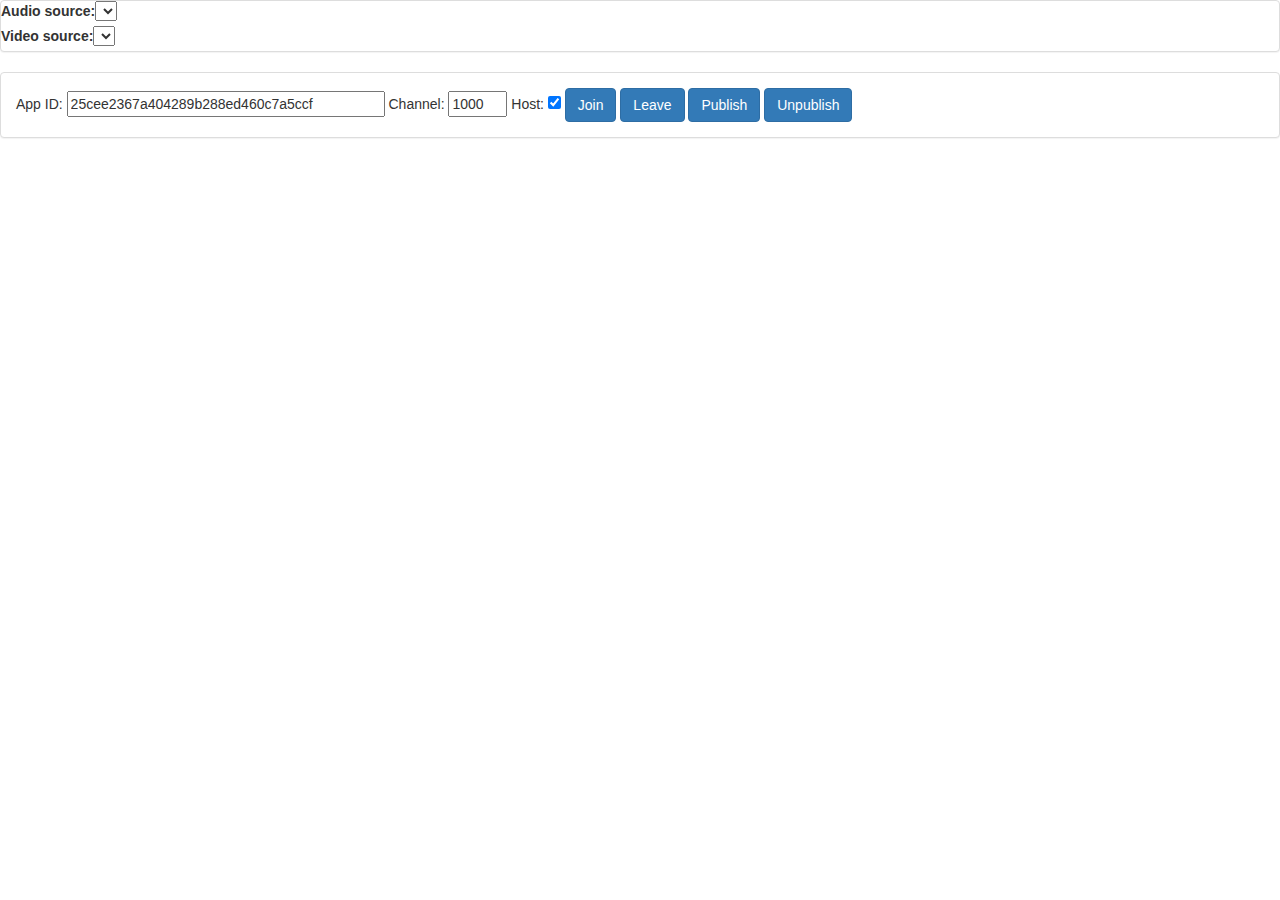
<file: templates/agora.html>
<!DOCTYPE html>
<html>
<head>
<title>Agora Web Sample</title>
<link rel="stylesheet" href="vendor/bootstrap.min.css">
<script src="AgoraRTCSDK-2.4.1.js"></script>
<script src="vendor/jquery.js"></script>
</head>

<body>
<div id="div_device" class="panel panel-default">
<div class="select">
<label for="audioSource">Audio source: </label><select id="audioSource"></select>
</div>
<div class="select">
<label for="videoSource">Video source: </label><select id="videoSource"></select>
</div>
</div>

<div id="div_join" class="panel panel-default">
<div class="panel-body">
App ID: <input id="appId" type="text" value="25cee2367a404289b288ed460c7a5ccf" size="36"></input>
Channel: <input id="channel" type="text" value="1000" size="4"></input>
Host: <input id="video" type="checkbox" checked></input>
<button id="join" class="btn btn-primary" onclick="join()">Join</button>
<button id="leave" class="btn btn-primary" onclick="leave()">Leave</button>
<button id="publish" class="btn btn-primary" onclick="publish()">Publish</button>
<button id="unpublish" class="btn btn-primary" onclick="unpublish()">Unpublish</button>
</div>
</div>

    <!--style>
    .video__box{width:910px; margin:0 auto; overflow:hidden;}
    .video__main{ width:810px; height:607px;float:left }
    .video__list{ width:200px; height:607px; float:left;}
    .video__item{ width:200px; height:174px; hei background:url(/img/icon_live.png) center center no-repeat; }
    </style>
    <div class="video__main">
    </div>
    <div class="video__list">
        <div class="video__item"></div>
        <div id="video" class="video__item">
            <div id="agora_local"></div>
        </div>
    </div-->

<div id="video" style="margin:0 auto;">
    <div id="agora_local" style="float:right;width:210px;height:147px;display:inline-block;"></div>
</div>

<script language="javascript">

if(!AgoraRTC.checkSystemRequirements()) {
  alert("Your browser does not support WebRTC!");
}

/* select Log type */
// AgoraRTC.Logger.setLogLevel(AgoraRTC.Logger.NONE);
// AgoraRTC.Logger.setLogLevel(AgoraRTC.Logger.ERROR);
// AgoraRTC.Logger.setLogLevel(AgoraRTC.Logger.WARNING);
// AgoraRTC.Logger.setLogLevel(AgoraRTC.Logger.INFO);
// AgoraRTC.Logger.setLogLevel(AgoraRTC.Logger.DEBUG);

/* simulated data to proof setLogLevel() */
AgoraRTC.Logger.error('this is error');
AgoraRTC.Logger.warning('this is warning');
AgoraRTC.Logger.info('this is info');
AgoraRTC.Logger.debug('this is debug');

var client, localStream, camera, microphone;

var audioSelect = document.querySelector('select#audioSource');
var videoSelect = document.querySelector('select#videoSource');

function join() {
  document.getElementById("join").disabled = true;
  document.getElementById("video").disabled = true;
  var channel_key = null;

  console.log("Init AgoraRTC client with App ID: " + appId.value);
  client = AgoraRTC.createClient({mode: 'interop'});
  client.init(appId.value, function () {
    console.log("AgoraRTC client initialized");
    client.join(channel_key, channel.value, null, function(uid) {
      console.log("User " + uid + " join channel successfully");

      if (document.getElementById("video").checked) {
        camera = videoSource.value;
        microphone = audioSource.value;
        localStream = AgoraRTC.createStream({streamID: uid, audio: true, cameraId: camera, microphoneId: microphone, video: document.getElementById("video").checked, screen: false});
        //localStream = AgoraRTC.createStream({streamID: uid, audio: false, cameraId: camera, microphoneId: microphone, video: false, screen: true, extensionId: 'minllpmhdgpndnkomcoccfekfegnlikg'});
        if (document.getElementById("video").checked) {
          localStream.setVideoProfile('720p_3');

        }

        // The user has granted access to the camera and mic.
        localStream.on("accessAllowed", function() {
          console.log("accessAllowed");
        });

        // The user has denied access to the camera and mic.
        localStream.on("accessDenied", function() {
          console.log("accessDenied");
        });

        localStream.init(function() {
          console.log("getUserMedia successfully");
          localStream.play('agora_local');

          client.publish(localStream, function (err) {
            console.log("Publish local stream error: " + err);
          });

          client.on('stream-published', function (evt) {
            console.log("Publish local stream successfully");
          });
        }, function (err) {
          console.log("getUserMedia failed", err);
        });
      }
    }, function(err) {
      console.log("Join channel failed", err);
    });
  }, function (err) {
    console.log("AgoraRTC client init failed", err);
  });

  channelKey = "";
  client.on('error', function(err) {
    console.log("Got error msg:", err.reason);
    if (err.reason === 'DYNAMIC_KEY_TIMEOUT') {
      client.renewChannelKey(channelKey, function(){
        console.log("Renew channel key successfully");
      }, function(err){
        console.log("Renew channel key failed: ", err);
      });
    }
  });


  client.on('stream-added', function (evt) {
    var stream = evt.stream;
    console.log("New stream added: " + stream.getId());
    console.log("Subscribe ", stream);
    client.subscribe(stream, function (err) {
      console.log("Subscribe stream failed", err);
    });
  });

  client.on('stream-subscribed', function (evt) {
    var stream = evt.stream;
    console.log("Subscribe remote stream successfully: " + stream.getId());
    if ($('div#video #agora_remote'+stream.getId()).length === 0) {
      $('div#video').append('<div id="agora_remote'+stream.getId()+'" style="float:left; width:810px;height:607px;display:inline-block;"></div>');
    }
    stream.play('agora_remote' + stream.getId());
  });

  client.on('stream-removed', function (evt) {
    var stream = evt.stream;
    stream.stop();
    $('#agora_remote' + stream.getId()).remove();
    console.log("Remote stream is removed " + stream.getId());
  });

  client.on('peer-leave', function (evt) {
    var stream = evt.stream;
    if (stream) {
      stream.stop();
      $('#agora_remote' + stream.getId()).remove();
      console.log(evt.uid + " leaved from this channel");
    }
  });
}

function leave() {
  document.getElementById("leave").disabled = true;
  client.leave(function () {
    console.log("Leavel channel successfully");
  }, function (err) {
    console.log("Leave channel failed");
  });
}

function publish() {
  document.getElementById("publish").disabled = true;
  document.getElementById("unpublish").disabled = false;
  client.publish(localStream, function (err) {
    console.log("Publish local stream error: " + err);
  });
}

function unpublish() {
  document.getElementById("publish").disabled = false;
  document.getElementById("unpublish").disabled = true;
  client.unpublish(localStream, function (err) {
    console.log("Unpublish local stream failed" + err);
  });
}

function getDevices() {
  AgoraRTC.getDevices(function (devices) {
    for (var i = 0; i !== devices.length; ++i) {
      var device = devices[i];
      var option = document.createElement('option');
      option.value = device.deviceId;
      if (device.kind === 'audioinput') {
        option.text = device.label || 'microphone ' + (audioSelect.length + 1);
        audioSelect.appendChild(option);
      } else if (device.kind === 'videoinput') {
        option.text = device.label || 'camera ' + (videoSelect.length + 1);
        videoSelect.appendChild(option);
      } else {
        console.log('Some other kind of source/device: ', device);
      }
    }
  });
}

//audioSelect.onchange = getDevices;
//videoSelect.onchange = getDevices;
getDevices();
</script>
</body>
</html>
</file>
